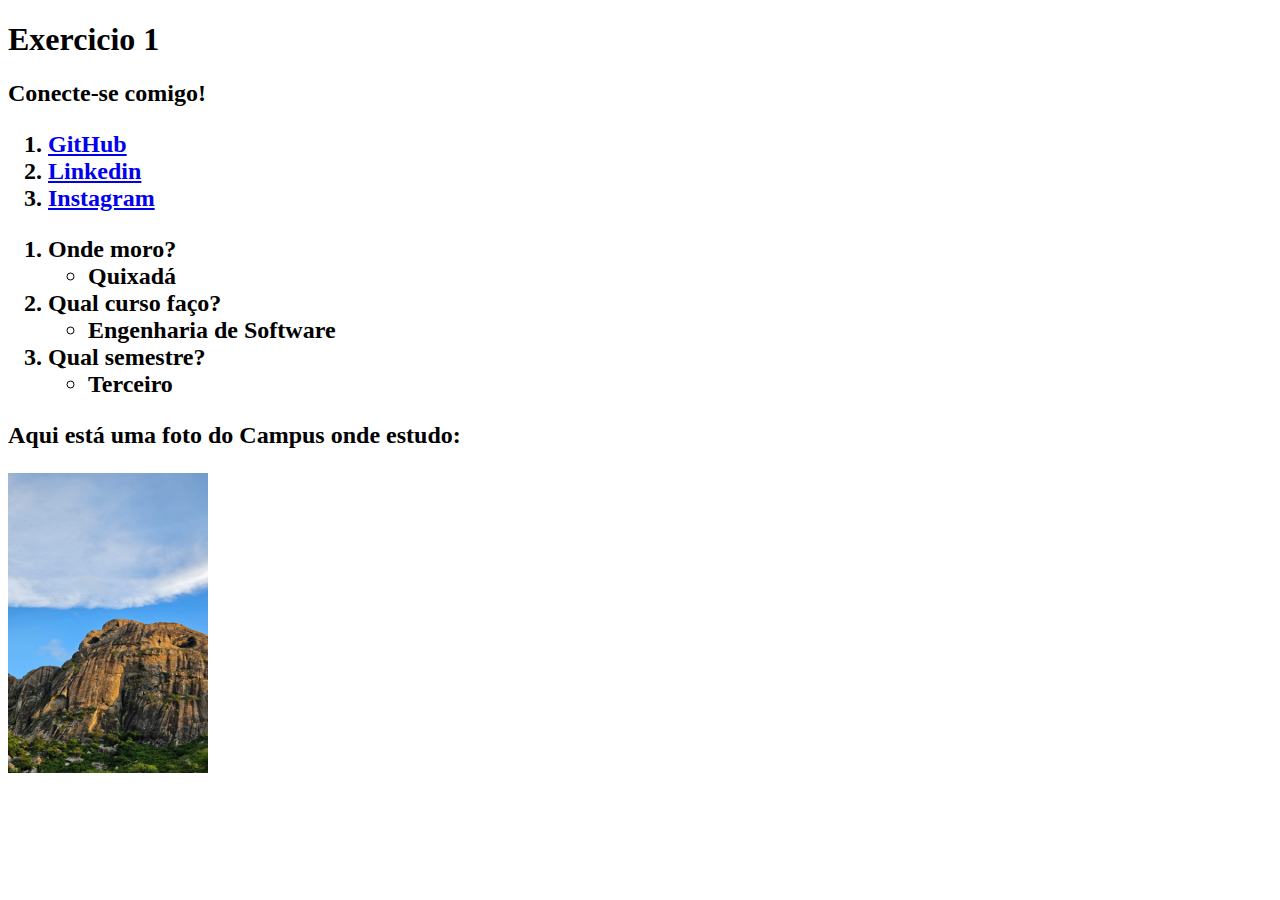
<file: exercicio 17-04/index.html>
<!DOCTYPE html>
    <head>
        <title>Exercicio 1</title>
    </head>

    <body>
        <h1> Exercicio 1 </h1>
        <h2
        <p> Conecte-se comigo! </p>
        <ol>
            <li><a href="https://github.com/alvesmaarcos"> GitHub </a></li>
            <li><a href="https://www.linkedin.com/in/alvesmaarcos/"> Linkedin </a></li>
            <li><a href="https://instagram.com/alves_maarcos"> Instagram </a></li>
        </ol>

        <ol>
            <li>Onde moro?
                <ul>
                    <li>Quixadá</li>
                </ul>
            </li>
            <li>Qual curso faço?
                <ul>
                    <li>Engenharia de Software</li>
                </ul>
            </li>
            <li>Qual semestre?
                <ul>
                    <li>Terceiro</li>
                </ul>
            </li>
        </ol>

        <p>Aqui está uma foto do Campus onde estudo:</p>
        <img src="campus.jpg" alt = "Campus da UFC Quixada" width = "200px" height = "300px"/>
    </body>
</html>
</file>
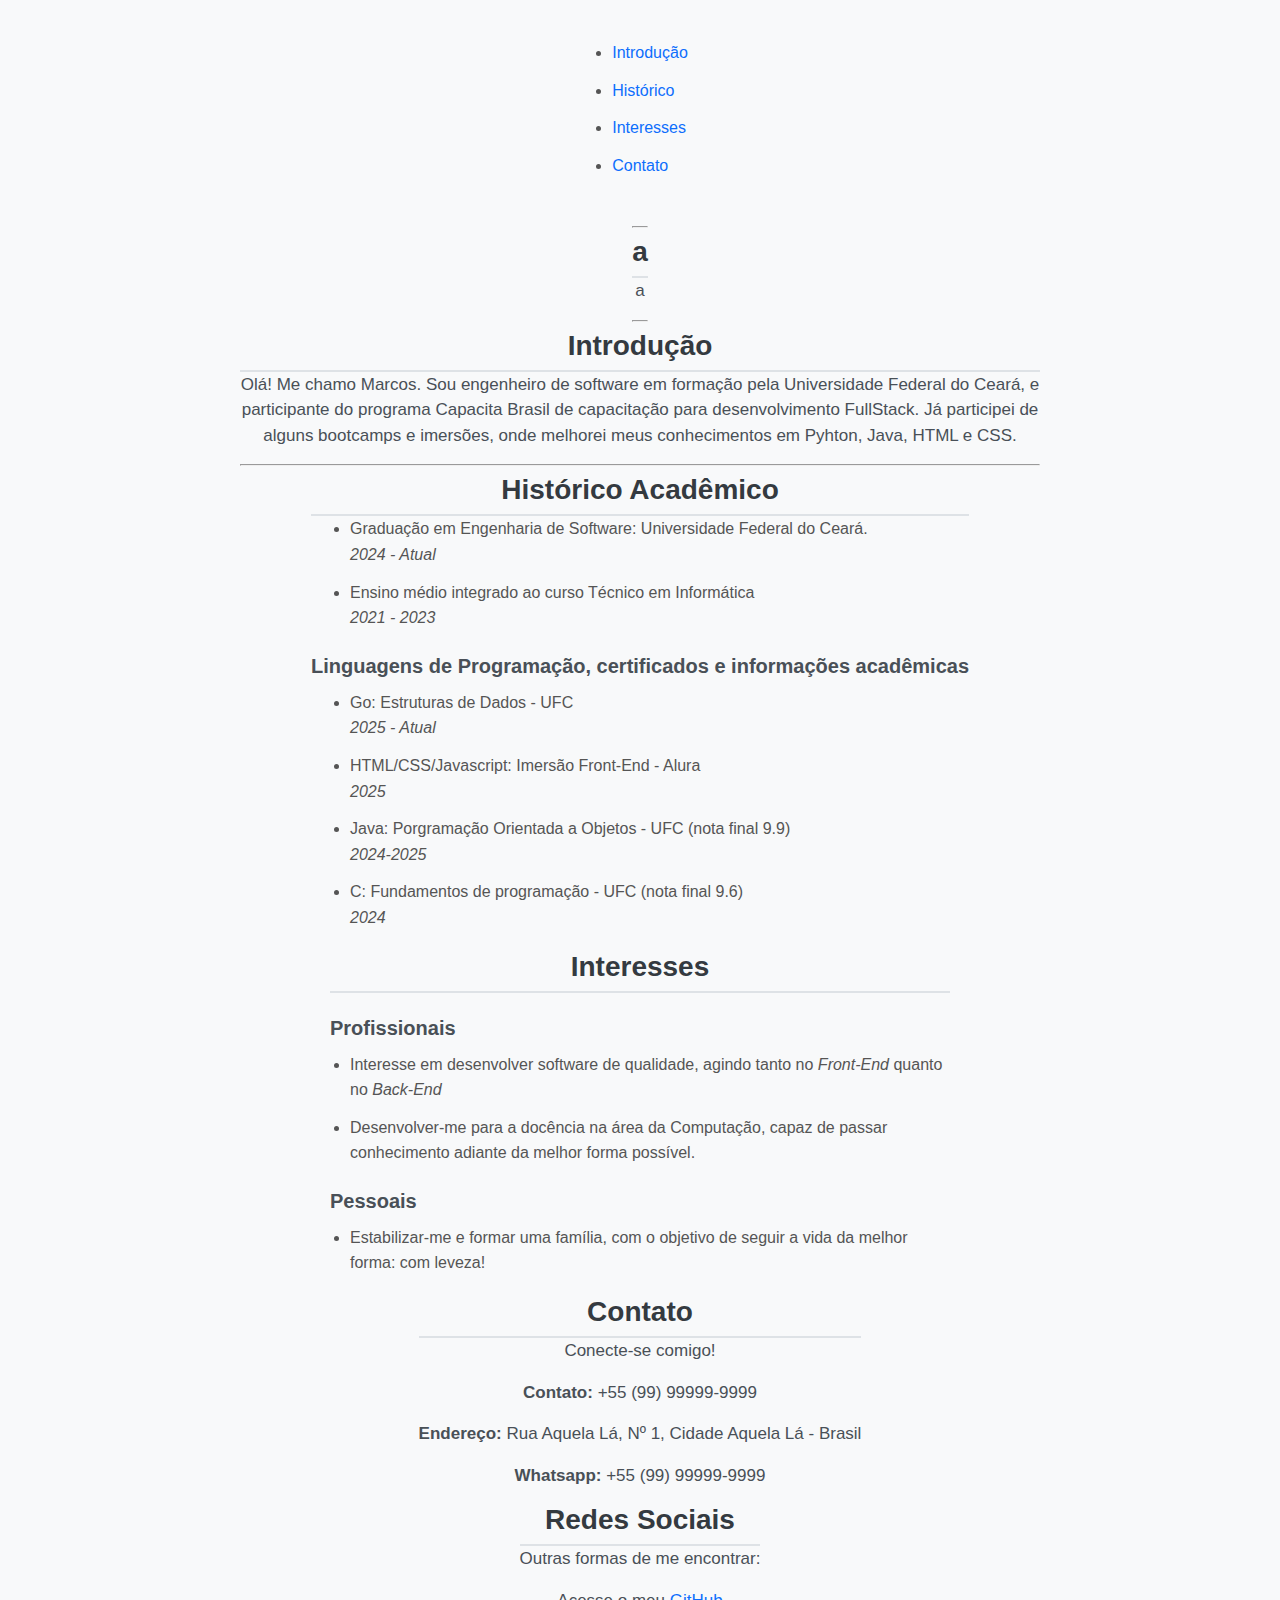
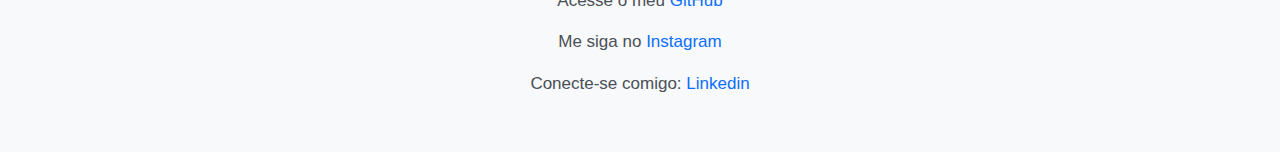
<file: exercicio 22-04/index.html>
<!DOCTYPE html>
<html lang="pt-br">
<head>
    <meta charset="UTF-8">
    <meta name="viewport" content="width=device-width, initial-scale=1.0">
    <link rel="stylesheet" href="style.css">
    <title>Meu Portfólio</title>
</head>
<body>
    <header>
        <nav>
            <ul>
                <li>
                    <a href="#introducao">Introdução</a>
                </li>
                <li>
                    <a href="#historico">Histórico</a>
                </li>
                <li>
                    <a href="#interesses">Interesses</a>
                </li>
                <li>
                    <a href="#contato">Contato</a>
                </li>
            </ul>
        </nav>
    </header>
    <section>
        <hr>
        <h1>a</h1>
        <p>a</p>
        <hr>
    </section>
    <section id="introducao">
        <h1>Introdução</h1>
        <p>Olá! Me chamo Marcos. Sou engenheiro de software em formação pela Universidade Federal do Ceará, e participante do programa Capacita Brasil de capacitação para desenvolvimento FullStack. Já participei de alguns bootcamps e imersões, onde melhorei meus conhecimentos em Pyhton, Java, HTML e CSS.</p>
        <hr>
    </section>
    <section id="historico">
        <h1>Histórico Acadêmico</h1>
        <ul>
            <li> Graduação em Engenharia de Software: Universidade Federal do Ceará. 
                <br/> <em>2024 - Atual</em>
            </li>
            <li>
                Ensino médio integrado ao curso Técnico em Informática
                <br><em>2021 - 2023</em>
            </li>
        </ul>
        <h4>Linguagens de Programação, certificados e informações acadêmicas</h4>
        <ul>
            <li> Go: Estruturas de Dados - UFC
                <br/> <em>2025 - Atual</em>
            </li>
            <li> HTML/CSS/Javascript: Imersão Front-End - Alura 
                <br/> <em>2025</em>
            </li>
            <li> Java: Porgramação Orientada a Objetos - UFC (nota final 9.9) 
                <br/> <em>2024-2025</em>
            </li>
            <li> C: Fundamentos de programação - UFC (nota final 9.6)
                <br/> <em>2024</em>
            </li>
        </ul>
    </section>
    <section id="interesses">
        <h1>Interesses</h1>
        <h4>Profissionais</h4>
        <ul>
            <li>
                Interesse em desenvolver software de qualidade, agindo tanto no <em>Front-End</em> quanto no <em>Back-End</em>
            </li>
            <li>
                Desenvolver-me para a docência na área da Computação, capaz de passar conhecimento adiante da melhor forma possível.
            </li>
        </ul>

        <h4>Pessoais</h4>
        <ul>
            <li>
                Estabilizar-me e formar uma família, com o objetivo de seguir a vida da melhor forma: com leveza!
            </li>
        </ul>
    </section>
    <section id="contato">
        <h1>Contato</h1>
        <p>Conecte-se comigo!</p>
        <p><b>Contato:</b> +55 (99) 99999-9999</p>
        <p><b>Endereço:</b> Rua Aquela Lá, Nº 1, Cidade Aquela Lá - Brasil</p>
        <p><b>Whatsapp:</b> +55 (99) 99999-9999</p>
    </section>

    <section>
        <h1>Redes Sociais</h1>
        <p>Outras formas de me encontrar:</p>
        <p>Acesse o meu <a href="https://github.com/">GitHub</a></p>
        <p>Me siga no <a href="https://www.instagram.com/">Instagram</a></p>
        <p>Conecte-se comigo: <a href=https://www.linkedin.com/feed/">Linkedin</a></p>
    </section>
</body>
</html>
</file>
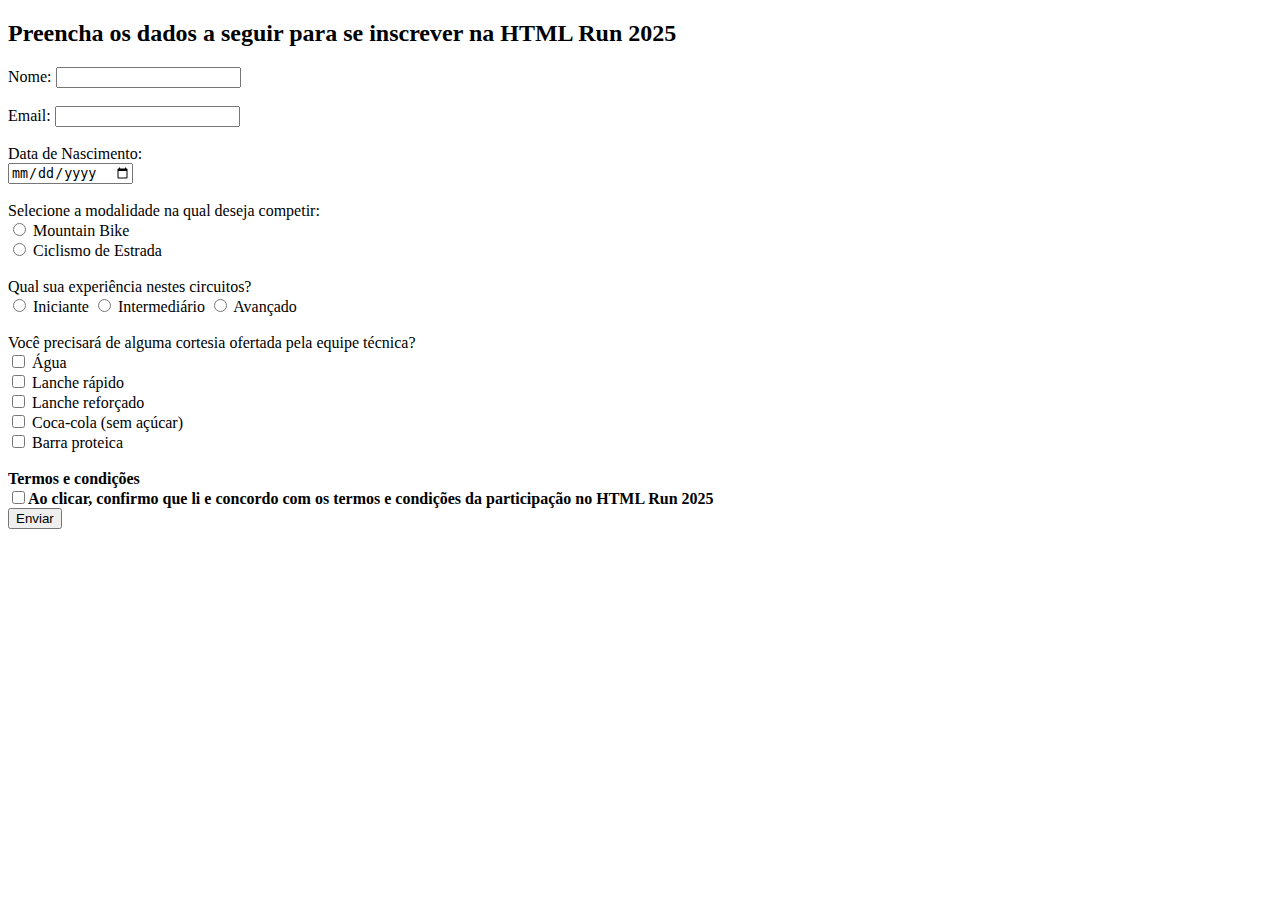
<file: exercicio 24-04/index.html>
<!DOCTYPE html>
<html lang="pt-BR">
<head>
    <meta charset="UTF-8">
    <meta name="viewport" content="width=device-width, initial-scale=1.0">
    <title>HTML Run 2025</title>
</head>
<body>
    <h2>Preencha os dados a seguir para se inscrever na HTML Run 2025</h2>
    <form action="/acaoqualquer.html" method="GET">
        <label for="nome_id">Nome: </label>
        <input id="nome_id" name="nome" type="text"> <br><br>

        <label for="email_id">Email: </label>
        <input id="email_id" name="email" type="email"> <br><br>

        <label for="dt_nascimento">Data de Nascimento:</label> <br>
        <input id="dt_nascimento" name="dt_nascimento" type="date"> <br><br>


        <label>Selecione a modalidade na qual deseja competir:</label><br>
        <input type="radio" id="mountain_bike" name="modalidade"  value="mountain"> <label for="mountain_bike">Mountain Bike</label><br>
        <input type="radio" id="ciclismo_estrada" name="modalidade" value="estrada"> <label for="ciclismo_estrada">Ciclismo de Estrada</label> 
        <br><br>

        <label>Qual sua experiência nestes circuitos?</label><br>
        <input type="radio" id="iniciante" name="experiencia"  value="iniciante"> <label for="iniciante">Iniciante</label>
        <input type="radio" id="intermediario" name="experiencia"  value="intermediario"> <label for="intermediario">Intermediário</label>
        <input type="radio" id="avancado" name="experiencia" value="avancado"> <label for="avancado">Avançado</label> 
        <br><br>

        <label>Você precisará de alguma cortesia ofertada pela equipe técnica?</label><br>
        <input type="checkbox" id="checkbox_agua" name="checkbox_agua" value="agua" > <label for="checkbox_agua">Água</label>  <br>
        <input type="checkbox" id="checkbox_rapido" name="checkbox_rapido" value="lanche_rapido" > <label for="checkbox_rapido">Lanche rápido</label>  <br>
        <input type="checkbox" id="checkbox_reforcado" name="checkbox_reforcado" value="lanche_reforcado" > <label for="checkbox_reforcado">Lanche reforçado</label>  <br>
        <input type="checkbox" id="checkbox_cocazero" name="checkbox_cocazero" value="cocazero" > <label for="checkbox_cocazero">Coca-cola (sem açúcar)</label>  <br>
        <input type="checkbox" id="checkbox_barraproteica" name="checkbox_barraproteica" value="barraprot" > <label for="checkbox_barraproteica">Barra proteica</label>  <br><br>

        <label><b>Termos e condições</b></label> <br>
        <input type="checkbox" name="termos" id="termos" value="aceito_os_termos"><label for="termos"><b>Ao clicar, confirmo que li e concordo com os termos e condições da participação no HTML Run 2025</b></label> <br>
        <input type="submit" value="Enviar">
    </form>
</body>
</html>
</file>
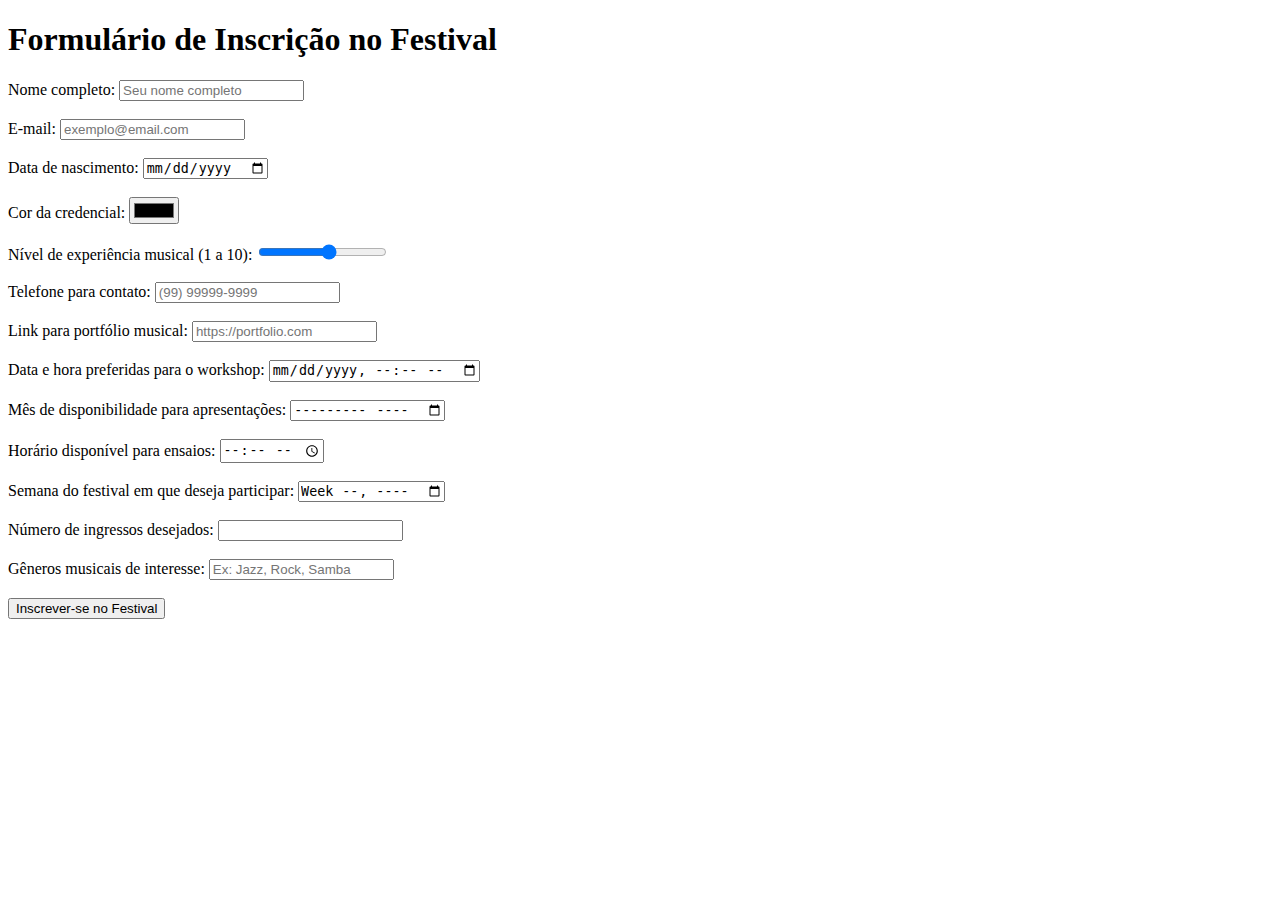
<file: exercicio 29-04/index.html>
<!DOCTYPE html>
<html lang="pt-BR">
<head>
  <meta charset="UTF-8">
  <title>Inscrição no Festival</title>
</head>
<body>
  <h1>Formulário de Inscrição no Festival</h1>
  <form>
    <label for="nome">Nome completo:</label>
    <input type="text" id="nome" name="nome" placeholder="Seu nome completo" required><br><br>

    <label for="email">E-mail:</label>
    <input type="email" id="email" name="email" placeholder="exemplo@email.com" required><br><br>

    <label for="nascimento">Data de nascimento:</label>
    <input type="date" id="nascimento" name="nascimento" required><br><br>

    <label for="cor">Cor da credencial:</label>
    <input type="color" id="cor" name="cor"><br><br>

    <label for="experiencia">Nível de experiência musical (1 a 10):</label>
    <input type="range" id="experiencia" name="experiencia" min="1" max="10"><br><br>

    <label for="telefone">Telefone para contato:</label>
    <input type="tel" id="telefone" name="telefone" placeholder="(99) 99999-9999"><br><br>

    <label for="portfolio">Link para portfólio musical:</label>
    <input type="url" id="portfolio" name="portfolio" placeholder="https://portfolio.com"><br><br>

    <label for="dataWorkshop">Data e hora preferidas para o workshop:</label>
    <input type="datetime-local" id="dataWorkshop" name="dataWorkshop"><br><br>

    <label for="mesDisponivel">Mês de disponibilidade para apresentações:</label>
    <input type="month" id="mesDisponivel" name="mesDisponivel"><br><br>

    <label for="horaEnsaio">Horário disponível para ensaios:</label>
    <input type="time" id="horaEnsaio" name="horaEnsaio"><br><br>

    <label for="semanaFestival">Semana do festival em que deseja participar:</label>
    <input type="week" id="semanaFestival" name="semanaFestival"><br><br>

    <label for="ingressos">Número de ingressos desejados:</label>
    <input type="number" id="ingressos" name="ingressos" min="1"><br><br>

    <label for="generos">Gêneros musicais de interesse:</label>
    <input type="search" id="generos" name="generos" placeholder="Ex: Jazz, Rock, Samba"><br><br>

    <button type="submit">Inscrever-se no Festival</button>
  </form>
</body>
</html>
</file>
<file: exercicio 22-04/style.css>
body, h1, p {
    margin: 0;
    padding: 0;
    font-family: 'Segoe UI', Tahoma, Geneva, Verdana, sans-serif;
}

body {
    background-color: #f8f9fa;
    display: flex;
    flex-direction: column;
    align-items: center;
    padding: 40px 20px;
    color: #212529;
}

h1 {
    font-size: 28px;
    color: #343a40;
    text-align: center;
    margin-bottom: 0px;
    border-bottom: 2px solid #dee2e6;
    padding-bottom: 8px;
}

h4 {
    font-size: 20px;
    color: #495057;
    margin-top: 24px;
    margin-bottom: 12px;
}

p {
    font-size: 17px;
    color: #495057;
    text-align: center;
    max-width: 800px;
    margin-bottom: 16px;
    line-height: 1.5;
}

ul {
    max-width: 600px;
    margin: 0 auto 20px auto;
    padding-left: 20px;
}

li {
    font-size: 16px;
    color: #555;
    margin-bottom: 12px;
    text-align: left;
    line-height: 1.6;
}

a {
    color: #0d6efd;
    text-decoration: none;
    font-weight: 500;
    transition: color 0.3s;
}

a:hover {
    color: #0a58ca;
    text-decoration: underline;
}

header {
    display: block;
    text-align: center;
    margin-bottom: 20px;

}
</file>
